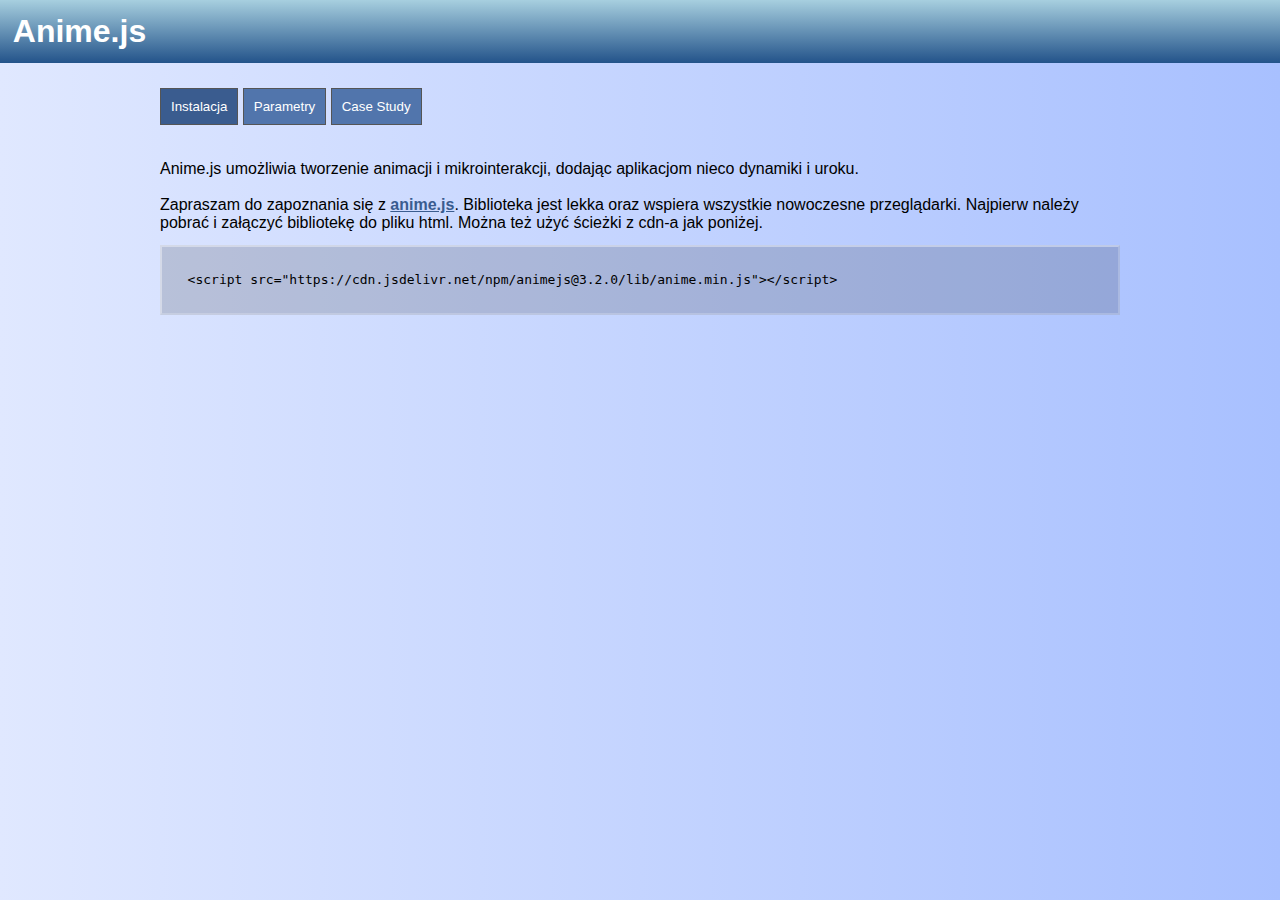
<file: index.html>
<!doctype html>
<html lang="en">
<head>
	<meta charset="utf-8">
	<meta name="viewport" content="width=device-width, initial-scale=1">
	<title>Anime.js</title>
	<link rel="stylesheet" href="style.css?v=1.0">
	<script src="https://code.jquery.com/jquery-3.6.0.min.js" integrity="sha256-/xUj+3OJU5yExlq6GSYGSHk7tPXikynS7ogEvDej/m4=" crossorigin="anonymous"></script>
</head>

<body>
	<main>
		<h1>
			Anime.js
		</h1>
		<nav>
			<button data-page="homepage">Instalacja</button>
			<button data-page="parameters">Parametry</button>
			<button data-page="case-study">Case Study</button>
		</nav>
		<section></section>
	</main>
	<script src="script.js"></script>
</body>
</html>
</file>
<file: style.css>
body {
	font-family: sans-serif;

	background-color: rgba(224, 232, 255, 1);
	background-image: linear-gradient(90deg, rgba(224, 232, 255, 1) 0%, rgba(168, 192, 255, 1) 100%);

	margin: 0;
	padding: 0;
}
section {
	margin: auto;
	margin-top: 1vh;
	padding: 1vw;
	max-width: 960px;
}
nav {
	padding: 1vw;
	margin: auto;
	max-width: 960px;
}
nav button {
	padding: 10px;
	border: 1px solid #555;
	cursor: pointer;
	background-color: rgb(81, 117, 172);
	color: #FFF;
}
nav button.active {
	background-color: rgb(58, 92, 143);
}
section a {
	color: rgb(58, 92, 143);
	font-weight: bold;
}
section code {
	padding: 2vw;
	display: block;
	overflow-y: auto;
	background-color: rgba(0, 0, 0, 0.15);
	border-left: 2px solid rgba(255,255,255,0.4);
	border-top: 2px solid rgba(255,255,255,0.4);
	border-bottom: 2px solid rgba(255,255,255,0.2);
	border-right: 2px solid rgba(255,255,255,0.2);
	margin-top: 1vw;
	margin-bottom: 1vw;
}
section code .comment {
	color: rgb(0, 117, 0);
	font-style: italic;
}

main h1 {
	margin: 0;
	margin-bottom: 1vw;
	padding: 1vw;
	background: rgb(167,207,223);
	background: -moz-linear-gradient(top,  rgba(167,207,223,1) 0%, rgba(35,83,138,1) 100%);
	background: -webkit-linear-gradient(top,  rgba(167,207,223,1) 0%,rgba(35,83,138,1) 100%);
	background: linear-gradient(to bottom,  rgba(167,207,223,1) 0%,rgba(35,83,138,1) 100%);
	filter: progid:DXImageTransform.Microsoft.gradient( startColorstr='#a7cfdf', endColorstr='#23538a',GradientType=0 );
	color: #FFF;
}
</file>
